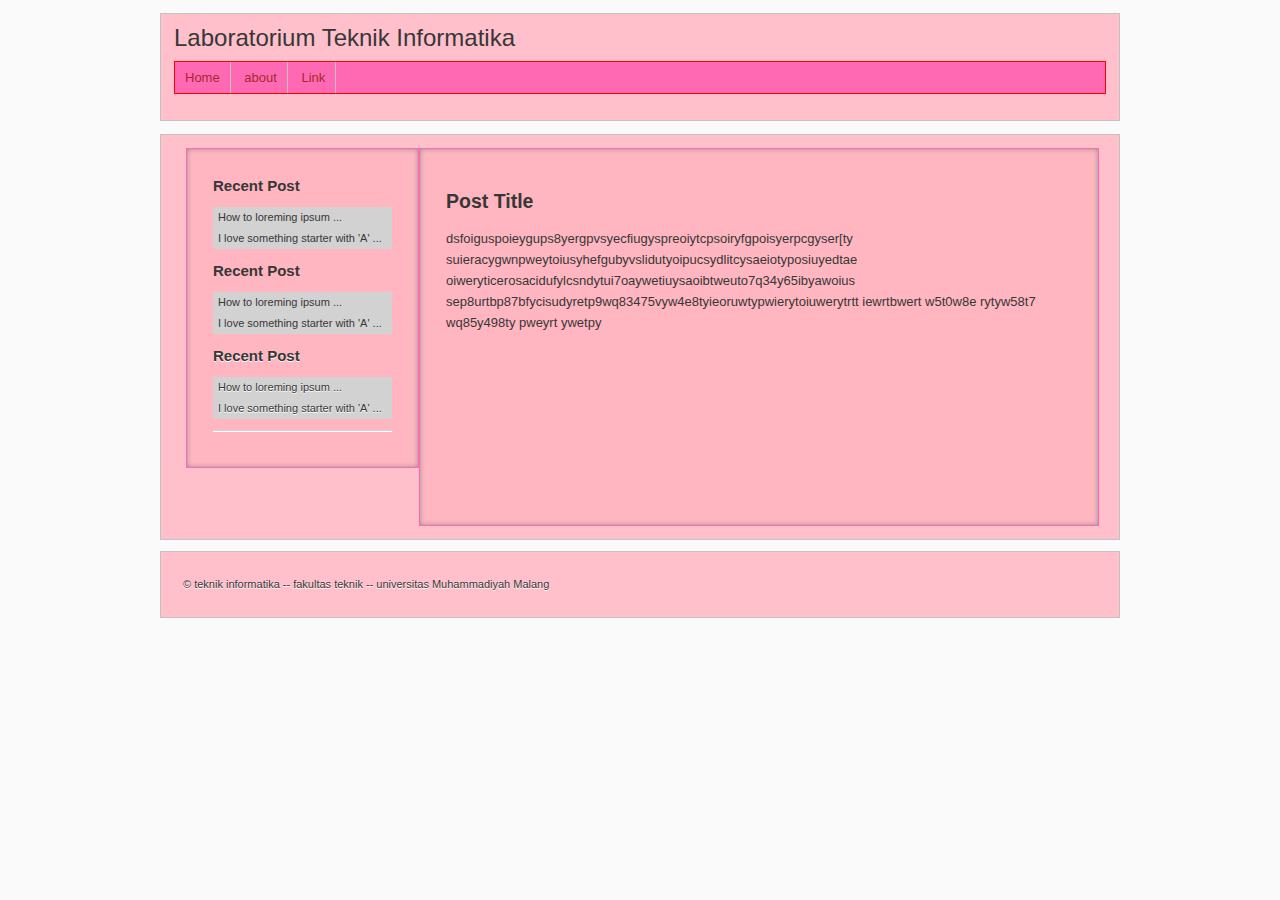
<file: 201010370311146/index.html>
<!DOCTYPE html>

<html>
	<head>
		<title>Place your Til\tle here </title>
		<meta http-equiv="Content_Type" content="teks/html; charset=UTF-8" />
		<meta name="viewport" content= "width=device-width, initial-scale=1.0">
		<meta name="author" content="arif setiawan">
		
		<link href='http://fonts.googleapis.com/css?family=Open+Sans:400,700' rel='stylesheet' type='text/css'>
		<link href='layout.css' rel="stylesheet">
		<style>
			.red{
				color:#d5242f;
			}
		</style>
		
		<!--<script scr="https://aiax.googleapis.com/ajax/libs/jquery/1.8.2/jquery.min.js"></script>-->
		
		<script>
			$(document) .ready(fuction(){
				$(".sidebar") .show ();
			});
		</script>
	</head>
	
	<body>
		<div class="container">
			<div class="header wrapper">
				<div class="logo" style="font-size:24px">
					Laboratorium Teknik Informatika
				</div>
				<div class="navigation">
					<ul>
						<li>Home</li>
						<li>about</li>
						<li>Link</li>
					</ul>
				</div>
			</div>
			<div class="main wrapper clearfix">
			<div class="sidebar">
					<div class="insider">
						<div class="widget-title">Recent Post </div>
						<div class= "widget-body">
							<ul>
								<li>How to loreming ipsum </li>
								<li>I love something starter with 'A' </li>
							</ul>
						</div>
					
						<div class="widget-title">Recent Post </div>
						<div class= "widget-body">
							<ul>
								<li>How to loreming ipsum </li>
								<li>I love something starter with 'A' </li>
							</ul>
						</div>
						<div class="widget">
						<div class="widget-title">Recent Post </div>
						<div class= "widget-body">
							<ul>
								<li>How to loreming ipsum </li>
								<li>I love something starter with 'A' </li>
							</ul>
						</div>
					</div>
					</div>
					</div>
				<div class="content">
					<div class="insider">
						<h2>Post Title</h2>
						<p>
							dsfoiguspoieygups8yergpvsyecfiugyspreoiytcpsoiryfgpoisyerpcgyser[ty
							suieracygwnpweytoiusyhefgubyvslidutyoipucsydlitcysaeiotyposiuyedtae
							oiweryticerosacidufylcsndytui7oaywetiuysaoibtweuto7q34y65ibyawoius
							sep8urtbp87bfycisudyretp9wq83475vyw4e8tyieoruwtypwierytoiuwerytrtt
							iewrtbwert w5t0w8e rytyw58t7 wq85y498ty pweyrt ywetpy
						</p>
					</div>
				</div>
				
					
				</div>
				<div class="footer wrapper">
				<div class="insider">
					&copy; teknik informatika -- fakultas teknik -- universitas Muhammadiyah Malang
				</div>
			</div>
			</div>
			
		</div>
	</body>
	
</html>
</file>
<file: 201010370311146/layout.css>
*{}
body{
	padding:0px;
	margin:0px;
	font-family:"Helvetica Neue", Helvetica, Arial, sans-serif;
	background:#fafafa;
	color:#373737;
	font-size:13px;
	line-height:21px;
}
.clearfix:after {
	visibility: hidden;
	display: block;
	font-size: 0;
	content: " ";
	clear: both;
	height: 0;
}
.clearfix { display: inline-block; }
/*start commented backslash hack \ */
* html .clearfix { height:1%; }
.clearfix { display: block; }
/* close commented backslash hack */
.container{
	width:960px;
	margin:0 auto;
}
.container > .wrapper{
	padding:1em;
	border:1px solid #c2c2c2;
}
.header, .main, .footer{
	margin-top:1em;
	background:pink;
}
.header > .logo{
	font-size:18px;
	text-shadows:0 1px 0 #fff;
}
.header > .navigation ul{
	padding:0;
	background:#ff69b4;
	border:1px solid red;
}
.header > .navigation ul li{
	display:inline-block;
	padding:5px 10px;
	margin: 0;
	border-right:1px solid #c2c2c2;
	color:brown;
}
.header > .navigation ul li:hover{
	padding:1em;
	background:#f2f2f2;
	box-shadow:inset 0 0 5px 0 #909090;
	border:1px solid #c2c2c2;
}

.main > .content, .main > .sidebar{
	padding:1em;
	background:#ffb6c1;
	box-shadow:inset 0 0 5px 0 #909090;
	border:1px solid #ff69b4;
}

.main > .content{
	width:70%;
	min-height:350px;
	float:left;
}
.main > .sidebar{
	width:22%;
	margin-left:12px;
	float:left;
}
.widget{
	border-bottom:1px solid #d2d2d2;
	box-shadow:0 1px 0 0 #fff;
	text-shadow:0 1px #fff;
	margin-bottom:10px;
}
.widget-title{
	font-weight:bold;
	font-size:15px;
}
.widget-body{
	background:#d2d2d2;
	font-size:11px;
}
.widget-body ul {
	list-style:none;
	padding-left:5px;
}
.widget-body ul li:after{
	content:"...";
}
.insider{
	padding:1em;
}
.footer{
	color:#373737;
	font-size:11px;
	text-shadow: 0 1px 0 #fff;
}
</file>
